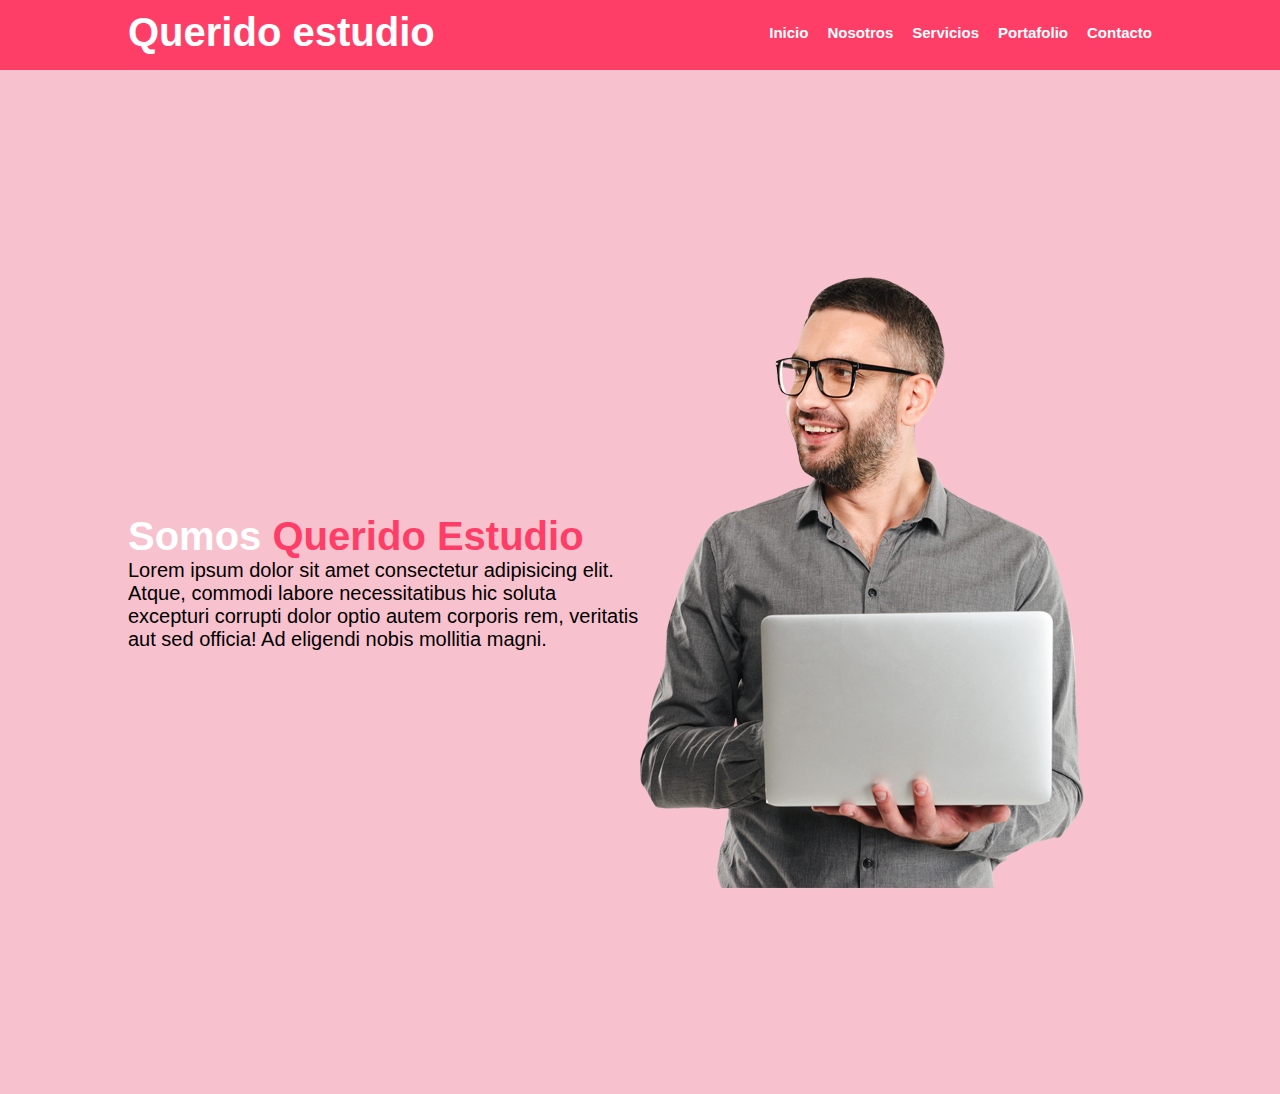
<file: nosotros.html>
<!DOCTYPE html>
<html lang="en">
<head>
    <meta charset="UTF-8">
    <meta http-equiv="X-UA-Compatible" content="IE=edge">
    <meta name="viewport" content="width=device-width, initial-scale=1.0">
    <title>Nosotros</title>
    <link rel="stylesheet" href="estilos.css">
    
</head>
<body>
    <header>
        <div class="ancho">
          <div class="logo">
            <p><a href="index.html" class="texto">Querido estudio</a></p>
  
          </div>
  
          <nav>
        <ul>
          <li><a href="index.html">Inicio</a></li>
          <li><a href="nosotros.html">Nosotros</a></li>
          <li><a href="servicios.html">Servicios</a></li>
          <li><a href="portafolio.html">Portafolio</a></li>
          <li><a href="contacto.html">Contacto</a></li>
  
        </ul>
         </nav>
    </div>
    </header>

<main class="main1">
  <div class="info-content">
    <h1>Somos <span>Querido Estudio</span></h1>
    <p>Lorem ipsum dolor sit amet consectetur adipisicing elit. Atque, commodi labore necessitatibus hic soluta excepturi corrupti dolor optio autem corporis rem, veritatis aut sed officia! Ad eligendi nobis mollitia magni.</p>
  </div>
  <img class="img-nosotros" src="nosotros.png" alt="">
</main>

</div>

</body>
</html>
</file>
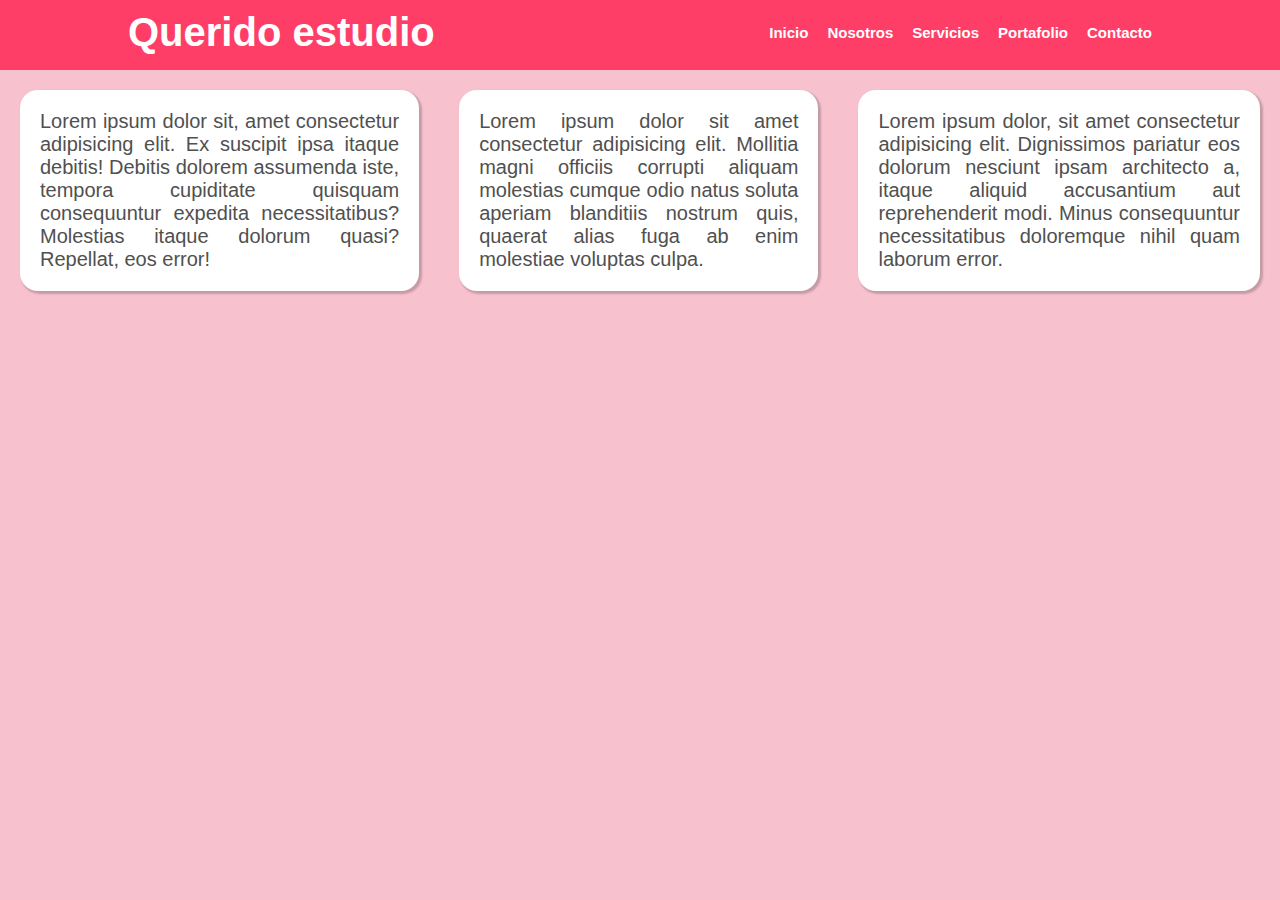
<file: servicios.html>
<!DOCTYPE html>
<html lang="en">
<head>
    <meta charset="UTF-8">
    <meta http-equiv="X-UA-Compatible" content="IE=edge">
    <meta name="viewport" content="width=device-width, initial-scale=1.0">
    <title>Servicios</title>
    <link rel="stylesheet" href="estilos.css">
</head>
<body>
        <header>
            <div class="ancho">
              <div class="logo">
                <p><a href="index.html" class="texto">Querido estudio</a></p>
      
              </div>
      
              <nav>
            <ul>
              <li><a href="index.html">Inicio</a></li>
              <li><a href="nosotros.html">Nosotros</a></li>
              <li><a href="servicios.html">Servicios</a></li>
              <li><a href="portafolio.html">Portafolio</a></li>
              <li><a href="contacto.html">Contacto</a></li>
      
            </ul>
             </nav>
        </div>
        </header>

        <section class="padre1">
          <p class="columna">Lorem ipsum dolor sit, amet consectetur adipisicing elit. Ex suscipit ipsa itaque debitis! Debitis dolorem assumenda iste, tempora cupiditate quisquam consequuntur expedita necessitatibus? Molestias itaque dolorum quasi? Repellat, eos error!</p>
          <p class="columna">Lorem ipsum dolor sit amet consectetur adipisicing elit. Mollitia magni officiis corrupti aliquam molestias cumque odio natus soluta aperiam blanditiis nostrum quis, quaerat alias fuga ab enim molestiae voluptas culpa.</p>
          <p class="columna">Lorem ipsum dolor, sit amet consectetur adipisicing elit. Dignissimos pariatur eos dolorum nesciunt ipsam architecto a, itaque aliquid accusantium aut reprehenderit modi. Minus consequuntur necessitatibus doloremque nihil quam laborum error.</p>
        </section>
       
        
</body>
</html>
</file>
<file: estilos.css>
*{
    margin: 0%;
    padding: 0%;
    box-sizing: border-box;
}

.ancho{
    width: 80%;
    height: 70px;
    margin: auto;
}

header{
    width: 100%;
    background: rgb(255, 62, 104);
    height: 50%;
}
header div p a{
    text-decoration: none;
}

.logo{
    width: 30%;
    height: 70px;
    float: left;
    padding-top: 10px;
}


.logo p a{
    color: #ffff;
    font-family: 'Montserrat', sans-serif;
    font-size: 40px;
    font-weight: bolder;
    }

nav{
    width: 70%;
    height: 70px;
    float: left;
    text-align: right;
    padding-top: 24px;
    
}



nav ul li{
    display: inline;

}

nav ul li a{
    position: relative;
    color: #ffff;
    font-size: 15px;
    font-family: 'Montserrat', sans-serif;
    padding-left: 15px;
    font-weight: bold; 
    padding: 6px 10;
    text-decoration: none;
}

nav ul li a:before{
    content: "";
    position: absolute;
    bottom: 0;
    left: 0;
    height: 3px;
    width: 0%;
    background: rgb(253, 195, 195);
    transition: all 0.4s ease;
}

nav ul li a:hover:before{
width: 100%
}

nav ul li.center a:before{
    
    left: 50%;
    transform: translateX(-50%)
}


.container{
    width: 60%;
    height: 500px;
    /*background: rgb(250, 208, 208);*/
    margin: 50px auto;
    display: flex;
    align-items: stretch;
}

.hijo{
    background: cornsilk;
    width: 200px;
    height: 500px;
    color: rgb(212, 84, 84);
    margin: 30px;
    padding: 30px;
    font-size: 35px;
    text-align: center;
    font-family: 'Montserrat', sans-serif;
    font-weight: bolder;
    border-radius: 35px;
}


body{
    
    background-color: rgb(247, 193, 206);

}

.indeximg{
   width: 1500px;
   height: 720px;
  align-content: center;
}

.grid{
    display: grid;
    grid-template-columns: 50% 50%;
    align-items: center;
    font-family: 'Montserrat', sans-serif;

}



.slide{
    position: relative;
    color: aliceblue;
    font-family: 'Montserrat', sans-serif;
    

}

.slide h1{
    font-size: 70px;
    padding: 18%;
    text-align: center;

}

.slide__titulo{
    position: absolute;
    background: rgb(0 0 0 / 50%);
    height: 760px;
    width: 1519px;
}


.btn-content{
    position: absolute;
    top: 75%;
    left: 50%;
    transform: translate(-50%, -50%);
    text-align: center;
}

button{
    font-family: 'Montserrat', sans-serif;
    font-weight: bolder;
    color: rgb(255, 255, 255);
    text-transform: uppercase;
    background: none;
    border: 2px solid #ffffff;
    border-radius: 15px;
    padding: 10px 20px;
    min-width: 200px;
    width: 100%;
    height: 100%;
    cursor: pointer;
    transition: color 0.4 linear;

}


button:hover{
    color: rgb(255, 255, 255);
}

button::before{
    content: "";
    position: absolute;
    left: 0;
    top: 0;
    width: 100%;
    height: 100%;
    background: #FF3E68;
    z-index: -1;
    transition: transform 0.5s;
    transform-origin: 0 0;
    transition-timing-function: cubic-bezier(0, 5, 1.6, 0.4, 0.7);
    border-radius: 15px;

    
}

.btn::before{
    transform: scaleX(0);
}

.btn:hover::before{
    transform: scaleX(1);
}

.nosotros{
    max-height: 100px;
    max-width: 100px;
}

.columna{
    background: #ffffff;
    color: rgb(80, 80, 80);
    font-family: 'Montserrat', sans-serif;
    text-align: justify;
    font-size: 20px;
    top: 50%;
    padding: 20px;
    margin: 20px;
    border-radius: 18px; 
    box-shadow: 2px 2px 2px 1px rgba(0, 0, 0, 0.2);


}

.padre1{
    display: flex;
 }


.main1{
    
     font-family: 'Montserrat', sans-serif;
     font-size: 20px;
     margin: 0 auto;
     width: 80vw;
     height: 80vw;
     display: grid;
     grid-template-columns: repeat(2,1fr); 
    align-items: center;
    
 }

h1{
    font-weight: bolder;
    color: #ffffff;
}

span{
  color:  #FF3E68;
}

.title{
    text-align: center;
    font-size: 60px;
    color:  #FF3E68;
    margin-top: 100px;
    font-weight: 100;
    font-family: 'Montserrat', sans-serif;
    font-weight: bolder;
}


.container{
    width: 100%;
    max-width: 1200px;
    height: 430px;
    display: flex;
    flex-wrap: wrap;
    justify-content: center;
    font-family: 'Montserrat', sans-serif;
    margin: auto;
}

.container .card{
    
    width: 330px;
    height: 430px;
    border-radius: 8px;
    box-shadow: 0 2px 2px rgba(0, 0, 0, 0.2);
    overflow: hidden;
    margin: 20px;
    text-align: center;
    transition: all 0.25s;
}

.container .card:hover{
    transform: translateY(-15px);
    box-shadow: 0 12px 16px rgba(0, 0, 0, 0.2);
}

.container .card img{
    width: 330px;
    height: 220px;
}


.container .card h4{
    font-weight: 600;
    font-size: 25px;
    padding: 20px;
}

.container .card p{
    padding: 0 1rem;
    font-size: 20px;
    font-weight: 300;
}

.container .card a {
    font-weight: 600;
    text-decoration: none;
    color: #FF3E68;
    
    
}
</file>
